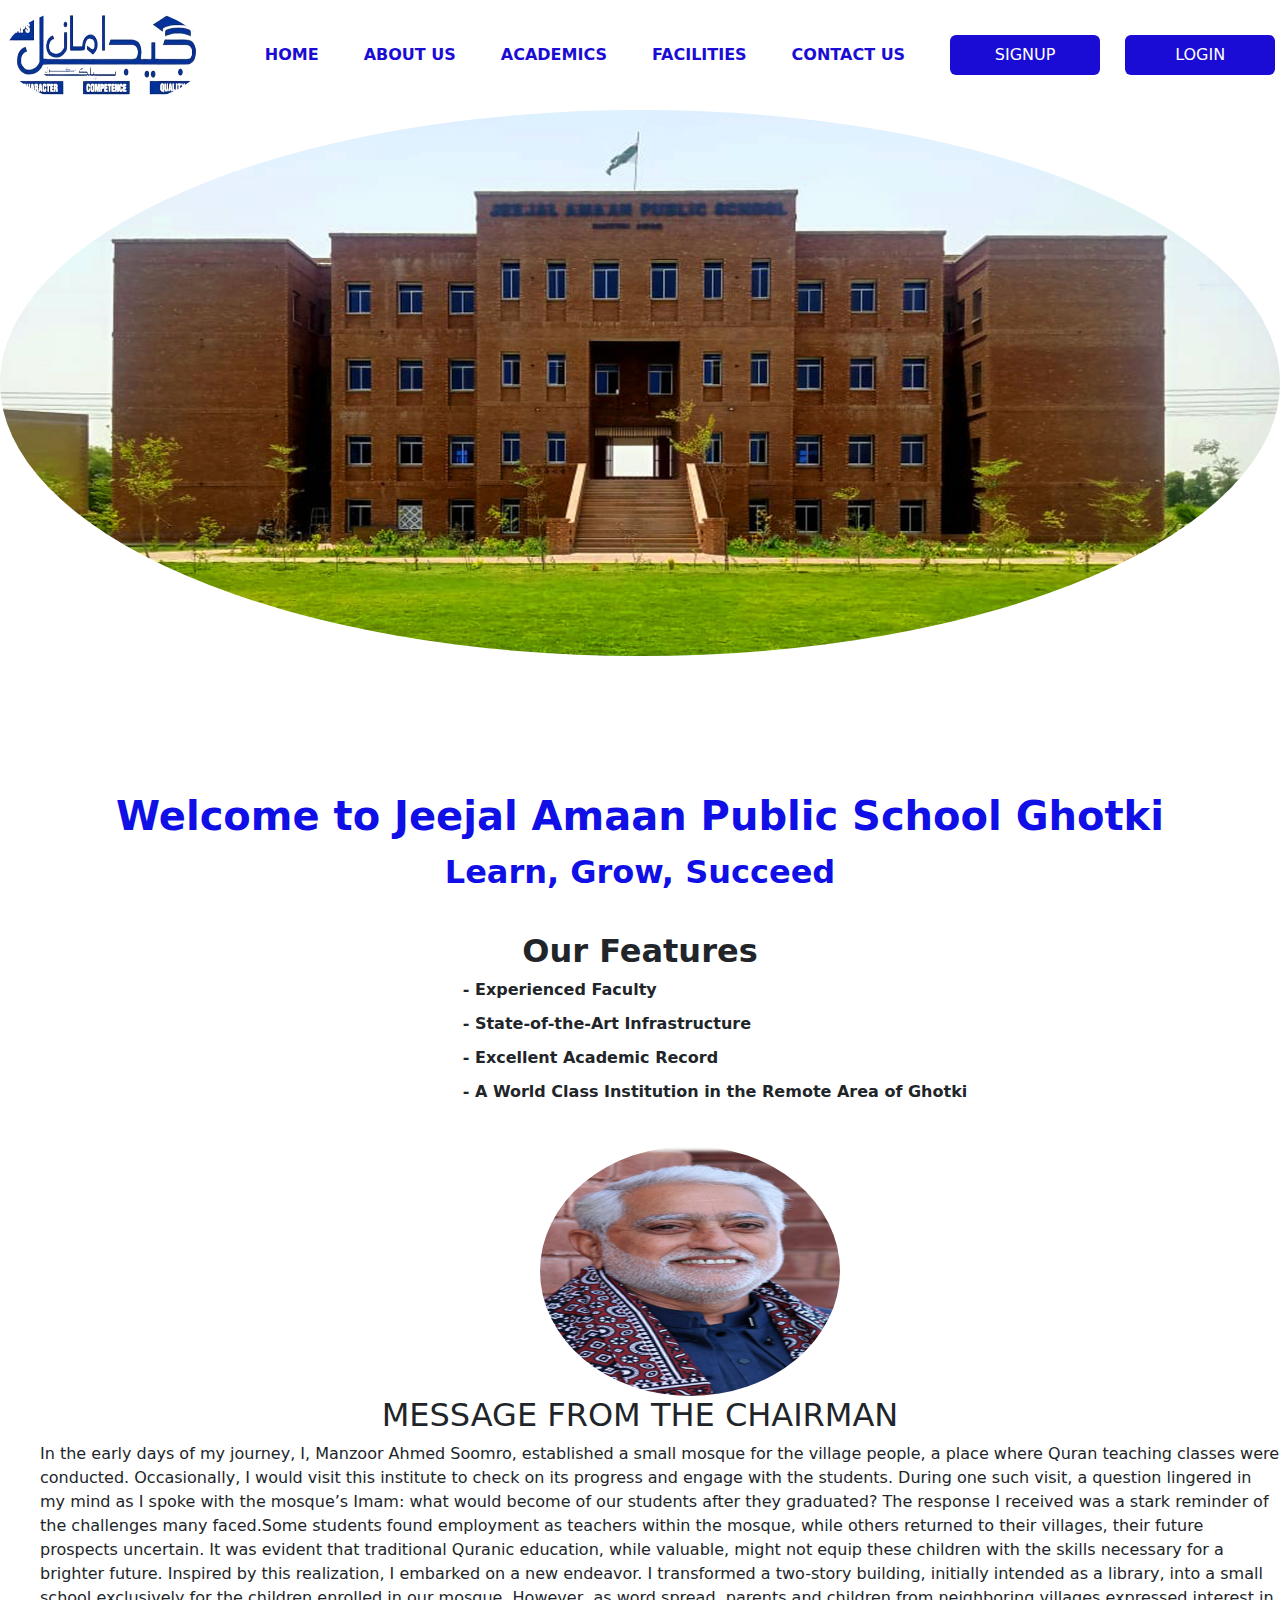
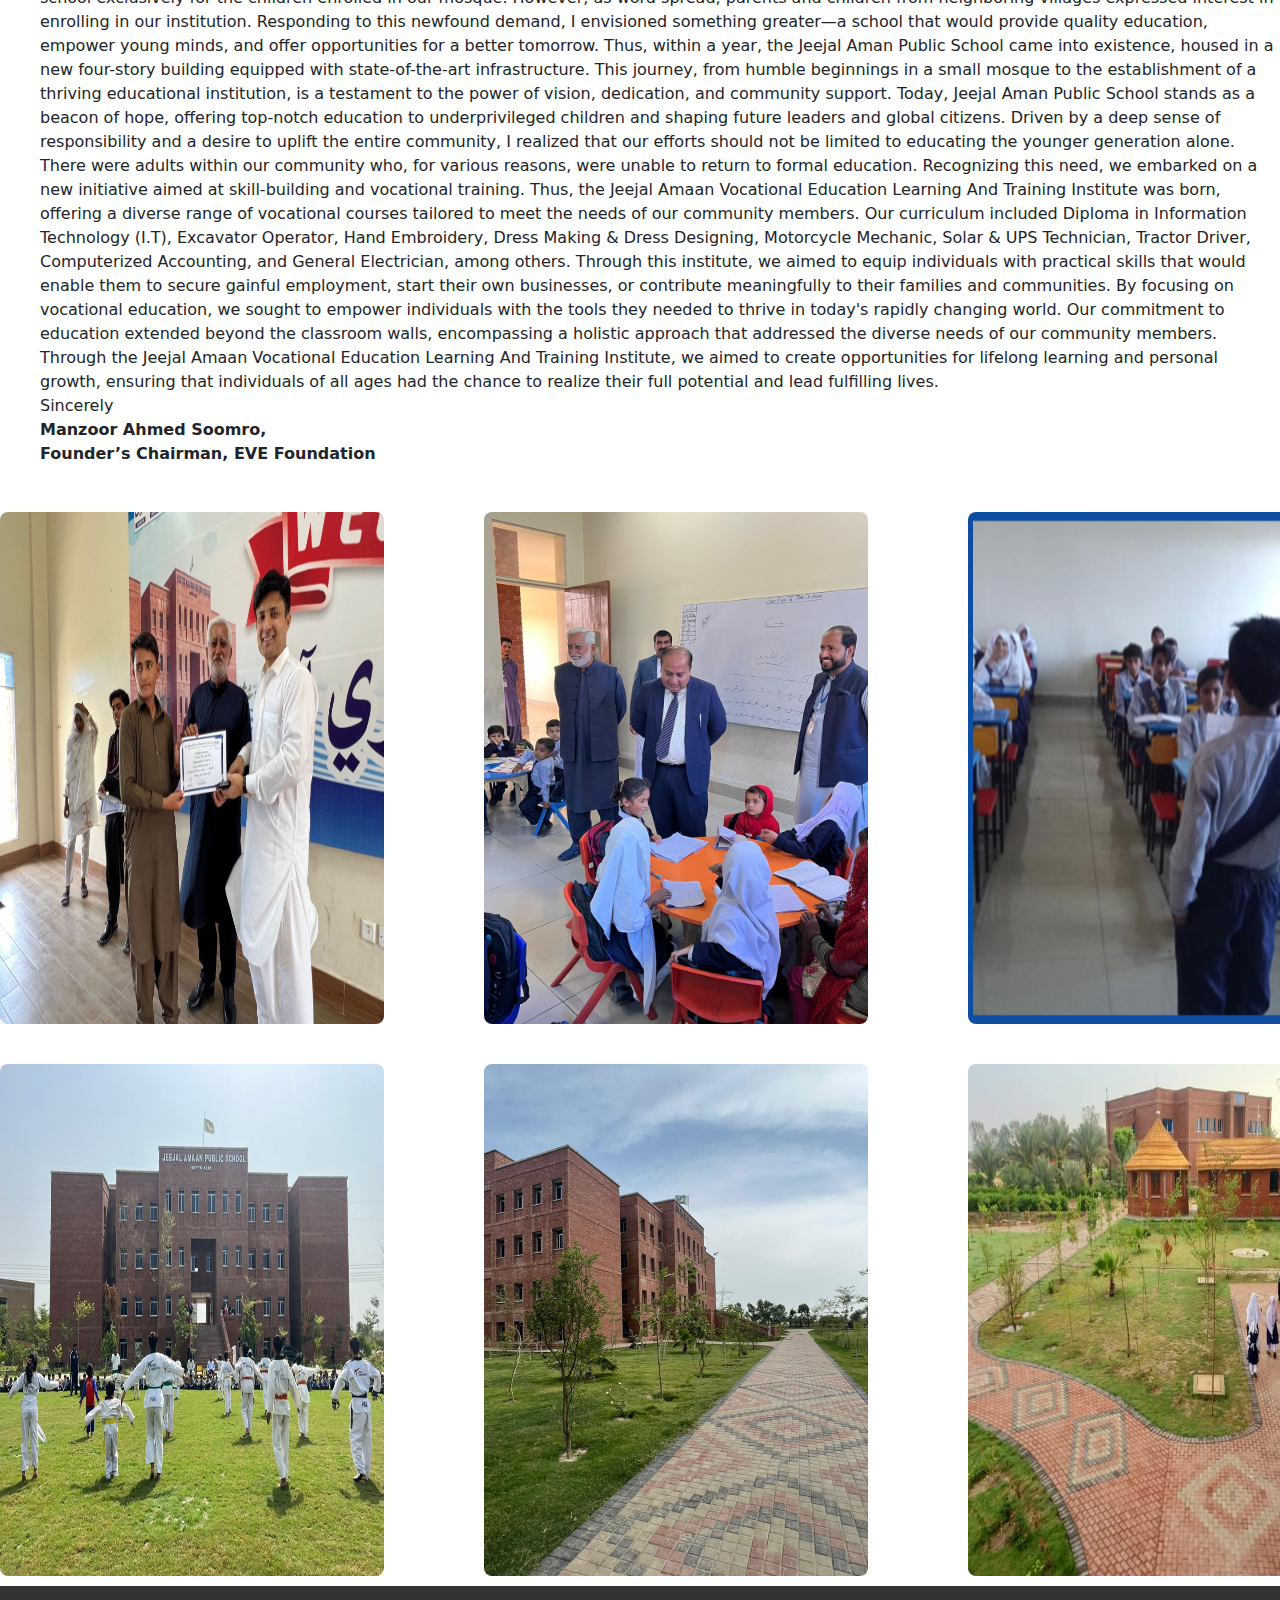
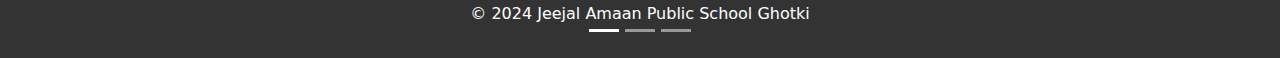
<file: index.html>
<!DOCTYPE html>
<html>
<head>
	<title>Jeejal Amaan Public School Ghotki</title>
	<link rel="stylesheet" href="style.css">
    <link href="https://cdn.jsdelivr.net/npm/bootstrap@5.3.3/dist/css/bootstrap.min.css" rel="stylesheet" integrity="sha384-QWTKZyjpPEjISv5WaRU9OFeRpok6YctnYmDr5pNlyT2bRjXh0JMhjY6hW+ALEwIH" crossorigin="anonymous">
</head>
<body>
	<header>
		<nav>
			<ul>
				<li><a href="#"><img src="./japslogo.webp" alt="School Logo" class="logo"></a></li>
				<li><a href="./index.html"><b>HOME</b></a></li>
				<li><a href="./about.html"><b>ABOUT US</b></a></li>
				<li><a href="./Academics.html"><b>ACADEMICS</b></a></li>
				<li><a href="./facilities.html"><b>FACILITIES</b></a></li>
				<li><a href="./contact.html"><b>CONTACT US</b></a></li>
        <button  class="btn" ><a href="./sigup.html" style="text-decoration: none ;color:#fff;">SIGNUP</a></button>
      <button class="btn" > <a href="./login.html" style="text-decoration: none ;color:#fff;">LOGIN</a></button>
			</ul>
      
		</nav>
	</header>
    <div id="carouselExampleIndicators" class="carousel slide">
        <div class="carousel-indicators">
          <button type="button" data-bs-target="#carouselExampleIndicators" data-bs-slide-to="0" class="active" aria-current="true" aria-label="Slide 1"></button>
          <button type="button" data-bs-target="#carouselExampleIndicators" data-bs-slide-to="1" aria-label="Slide 2"></button>
          <button type="button" data-bs-target="#carouselExampleIndicators" data-bs-slide-to="2" aria-label="Slide 3"></button>
        </div>
        <div class="carousel-inner">
          <div class="carousel-item active">
            <img src="./japs-1.jpg" class="d-block w-100" alt="...">
          </div>
      </div>
	<main>
		<section class="hero">
			<h1><b>Welcome to Jeejal Amaan Public School Ghotki</b></h1>
			<p><b>Learn, Grow, Succeed</b></p>
		</section>
		<section class="features">
			<h2><b>Our Features</b></h2>
			<ul>
				<li><b>- Experienced Faculty</b></li>
				<li><b>- State-of-the-Art Infrastructure</b></li>
				<li><b>- Excellent Academic Record</b></li>
        <li><b>- A World Class Institution in the Remote Area of Ghotki</b> </li>

			</ul>
		</section>
	</main>
    <div class="div">

    </div>
    <div style="display: flex; justify-content: space-around; align-items: center;">
        <span>
          <img src="./Manzoor sb.png" style="margin-left: 540px; height: 250px; width: 300px;" alt="Image">
           
        <h2 style="text-align: center;">MESSAGE FROM THE CHAIRMAN</h2>
        <div>
          
        </div>
        <p style="margin-left: 40px;">In the early days of my journey, I, Manzoor Ahmed Soomro, established a small mosque for the village people, a place where  Quran teaching classes were conducted. Occasionally, I would visit this institute to check on its progress and engage  with the students. During one such visit, a question lingered in my mind as I spoke  with the mosque’s Imam: what would become of our students after they graduated?

            The response I received was a stark reminder of the challenges many faced.Some students found employment as teachers within the mosque, while others returned to their villages, their future prospects uncertain. It was evident that traditional Quranic education,  while valuable, might not equip these children with the skills necessary for a brighter future. 
            
            Inspired by this realization, I embarked on a new endeavor. I transformed a two-story building, initially intended as a library, into a small school exclusively for the children enrolled in our mosque. However, as word spread, parents and children from neighboring villages expressed interest in enrolling in our institution.
            
            Responding to this newfound demand, I envisioned something greater—a school that would provide quality education, empower young minds, and offer opportunities for a better tomorrow. Thus, within a year, the Jeejal Aman Public School came into existence, housed in a new four-story building equipped with state-of-the-art infrastructure.
            
            This journey, from humble beginnings in a small mosque to the establishment of a thriving educational institution, is a testament to the power of vision, dedication, and community support. Today, Jeejal Aman Public School stands as a beacon of hope, offering top-notch education to underprivileged children and shaping future leaders and global citizens.
            
            Driven by a deep sense of responsibility and a desire to uplift the entire community, I realized that our efforts should not be limited to educating the younger generation alone. There were adults within our community who, for various reasons, were unable to return to formal education. Recognizing this need, we embarked on a new initiative aimed at skill-building and vocational training.
            
            Thus, the Jeejal Amaan Vocational Education Learning And Training Institute was born, offering a diverse range of vocational courses tailored to meet the needs of our community members. Our curriculum included Diploma in Information Technology (I.T), Excavator Operator, Hand Embroidery, Dress Making & Dress Designing, Motorcycle Mechanic, Solar & UPS Technician, Tractor Driver, Computerized Accounting, and General Electrician, among others.
            
            Through this institute, we aimed to equip individuals with practical skills that would enable them to secure gainful employment, start their own businesses, or contribute meaningfully to their families and communities. By focusing on vocational education, we sought to empower individuals with the tools they needed to thrive in today's rapidly changing world.
            
            Our commitment to education extended beyond the classroom walls, encompassing a holistic approach that addressed the diverse needs of our community members. Through the Jeejal Amaan Vocational Education Learning And Training Institute, we aimed to create opportunities for lifelong learning and personal growth, ensuring that individuals of all ages had the chance to realize their full potential and lead fulfilling lives.
         
            
            <br>
            Sincerely
            <br>
           <b>Manzoor Ahmed Soomro,</b>
           <br>
            <b>Founder’s Chairman, EVE Foundation</b>
           
        </span>
    </div>
    <div class="eca">
      <img src="./Pic7.jpg" alt="">
      <img src="./img5.jpeg" alt="">
      <img src="./Picture6.png" alt="">
    </div>
    <div class="eca">
      <img src="./k kid.jpg" alt="">
      <img src="./bldg.jpeg" alt="">
      <img src="./bldg2.jpeg" alt="">
      
    </div>
	<footer>
		<p>&copy; 2024 Jeejal Amaan Public School Ghotki</p>
	</footer>
    <script src="https://cdn.jsdelivr.net/npm/bootstrap@5.3.3/dist/js/bootstrap.bundle.min.js" integrity="sha384-YvpcrYf0tY3lHB60NNkmXc5s9fDVZLESaAA55NDzOxhy9GkcIdslK1eN7N6jIeHz" crossorigin="anonymous"></script>

</body>
</html>
</file>
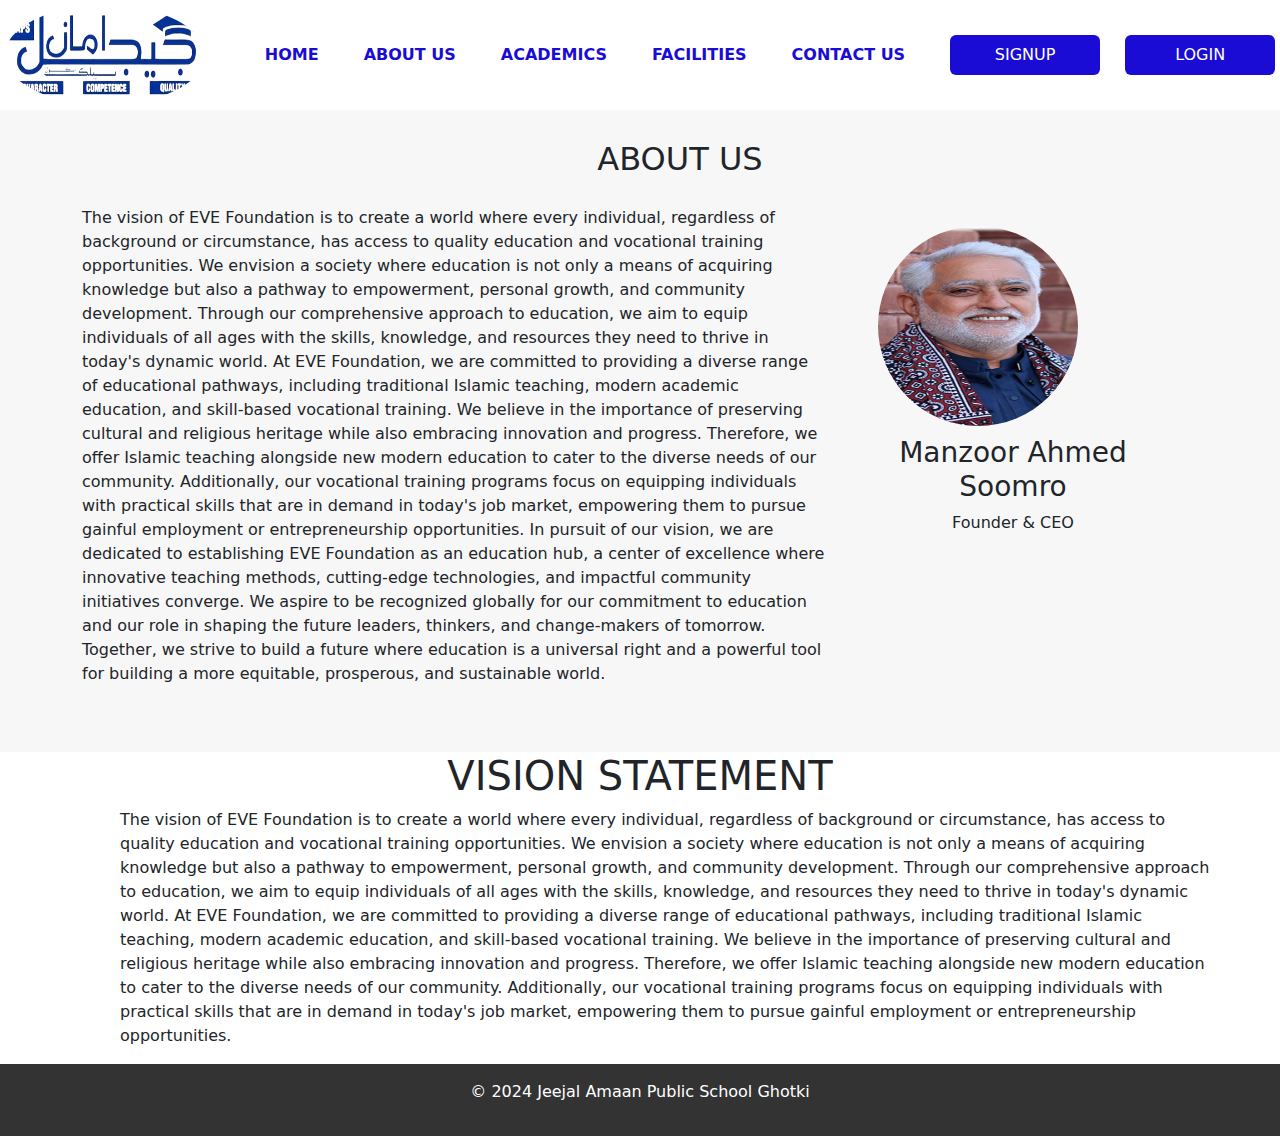
<file: about.html>
<!DOCTYPE html>
<html>
<head>
	<title>Jeejal Amaan Public School Ghotki</title>
	<link rel="stylesheet" href="style.css">
    <link href="https://cdn.jsdelivr.net/npm/bootstrap@5.3.3/dist/css/bootstrap.min.css" rel="stylesheet" integrity="sha384-QWTKZyjpPEjISv5WaRU9OFeRpok6YctnYmDr5pNlyT2bRjXh0JMhjY6hW+ALEwIH" crossorigin="anonymous">
</head>
<body>
	<header>
		<nav>
			<ul>
				<li><a href="#"><img src="./japslogo.webp" alt="School Logo" class="logo"></a></li>
				<li><a href="./index.html"><b>HOME</b></a></li>
				<li><a href="./about.html"><b>ABOUT US</b></a></li>
				<li><a href="./Academics.html"><b>ACADEMICS</b></a></li>
				<li><a href="./facilities.html"><b>FACILITIES</b></a></li>
				<li><a href="./contact.html"><b>CONTACT US</b></a></li>
        <button  class="btn" ><a href="./sigup.html" style="text-decoration: none ;color:#fff;">SIGNUP</a></button>
      <button class="btn" > <a href="./login.html" style="text-decoration: none ;color:#fff;">LOGIN</a></button>
			</ul>
      
		</nav>
	</header>


    <section class="about-us">
        <h2 style=" margin-left: 80px;">ABOUT US </h2>
        <div class="container">
            
            <p>The vision of EVE Foundation is to create a world where every individual, regardless of background or circumstance, has access to quality education and vocational training opportunities. We envision a society where education is not only a means of acquiring knowledge but also a pathway to empowerment, personal growth, and community development.

                Through our comprehensive approach to education, we aim to equip individuals of all ages with the skills, knowledge, and resources they need to thrive in today's dynamic world. At EVE Foundation, we are committed to providing a diverse range of educational pathways, including traditional Islamic teaching, modern academic education, and skill-based vocational training.
                
                We believe in the importance of preserving cultural and religious heritage while also embracing innovation and progress. Therefore, we offer Islamic teaching alongside new modern education to cater to the diverse needs of our community. Additionally, our vocational training programs focus on equipping individuals with practical skills that are in demand in today's job market, empowering them to pursue gainful employment or entrepreneurship opportunities.
                
                In pursuit of our vision, we are dedicated to establishing EVE Foundation as an education hub, a center of excellence where innovative teaching methods, cutting-edge technologies, and impactful community initiatives converge. We aspire to be recognized globally for our commitment to education and our role in shaping the future leaders, thinkers, and change-makers of tomorrow.
                
                Together, we strive to build a future where education is a universal right and a powerful tool for building a more equitable, prosperous, and sustainable world.</p>
            <div class="team-members">
                <div class="team-member">
                    <img src="./Manzoor sb.png" style=" margin-left: 30px;" alt="Founder">
                    <h3>Manzoor Ahmed Soomro</h3>
                    <p>Founder & CEO</p>
                </div>
            </div>
        </div>
    </section>


<div>
    <div>
        <h1 style="text-align: center; ">
            VISION STATEMENT
        </h1>
        <p style="margin-left: 120px; margin-right:70px ;">The vision of EVE Foundation is to create a world where every individual, regardless of background or circumstance, has access to quality education and vocational training opportunities. We envision a society where education is not only a means of acquiring knowledge but also a pathway to empowerment, personal growth, and community development.

            Through our comprehensive approach to education, we aim to equip individuals of all ages with the skills, knowledge, and resources they need to thrive in today's dynamic world. At EVE Foundation, we are committed to providing a diverse range of educational pathways, including traditional Islamic teaching, modern academic education, and skill-based vocational training.
            
            We believe in the importance of preserving cultural and religious heritage while also embracing innovation and progress. Therefore, we offer Islamic teaching alongside new modern education to cater to the diverse needs of our community. Additionally, our vocational training programs focus on equipping individuals with practical skills that are in demand in today's job market, empowering them to pursue gainful employment or entrepreneurship opportunities.
            </p>
    </div>
</div>


	<footer>
		<p>&copy; 2024 Jeejal Amaan Public School Ghotki</p>
	</footer>
    <script src="https://cdn.jsdelivr.net/npm/bootstrap@5.3.3/dist/js/bootstrap.bundle.min.js" integrity="sha384-YvpcrYf0tY3lHB60NNkmXc5s9fDVZLESaAA55NDzOxhy9GkcIdslK1eN7N6jIeHz" crossorigin="anonymous"></script>
</body>
</html>
</file>
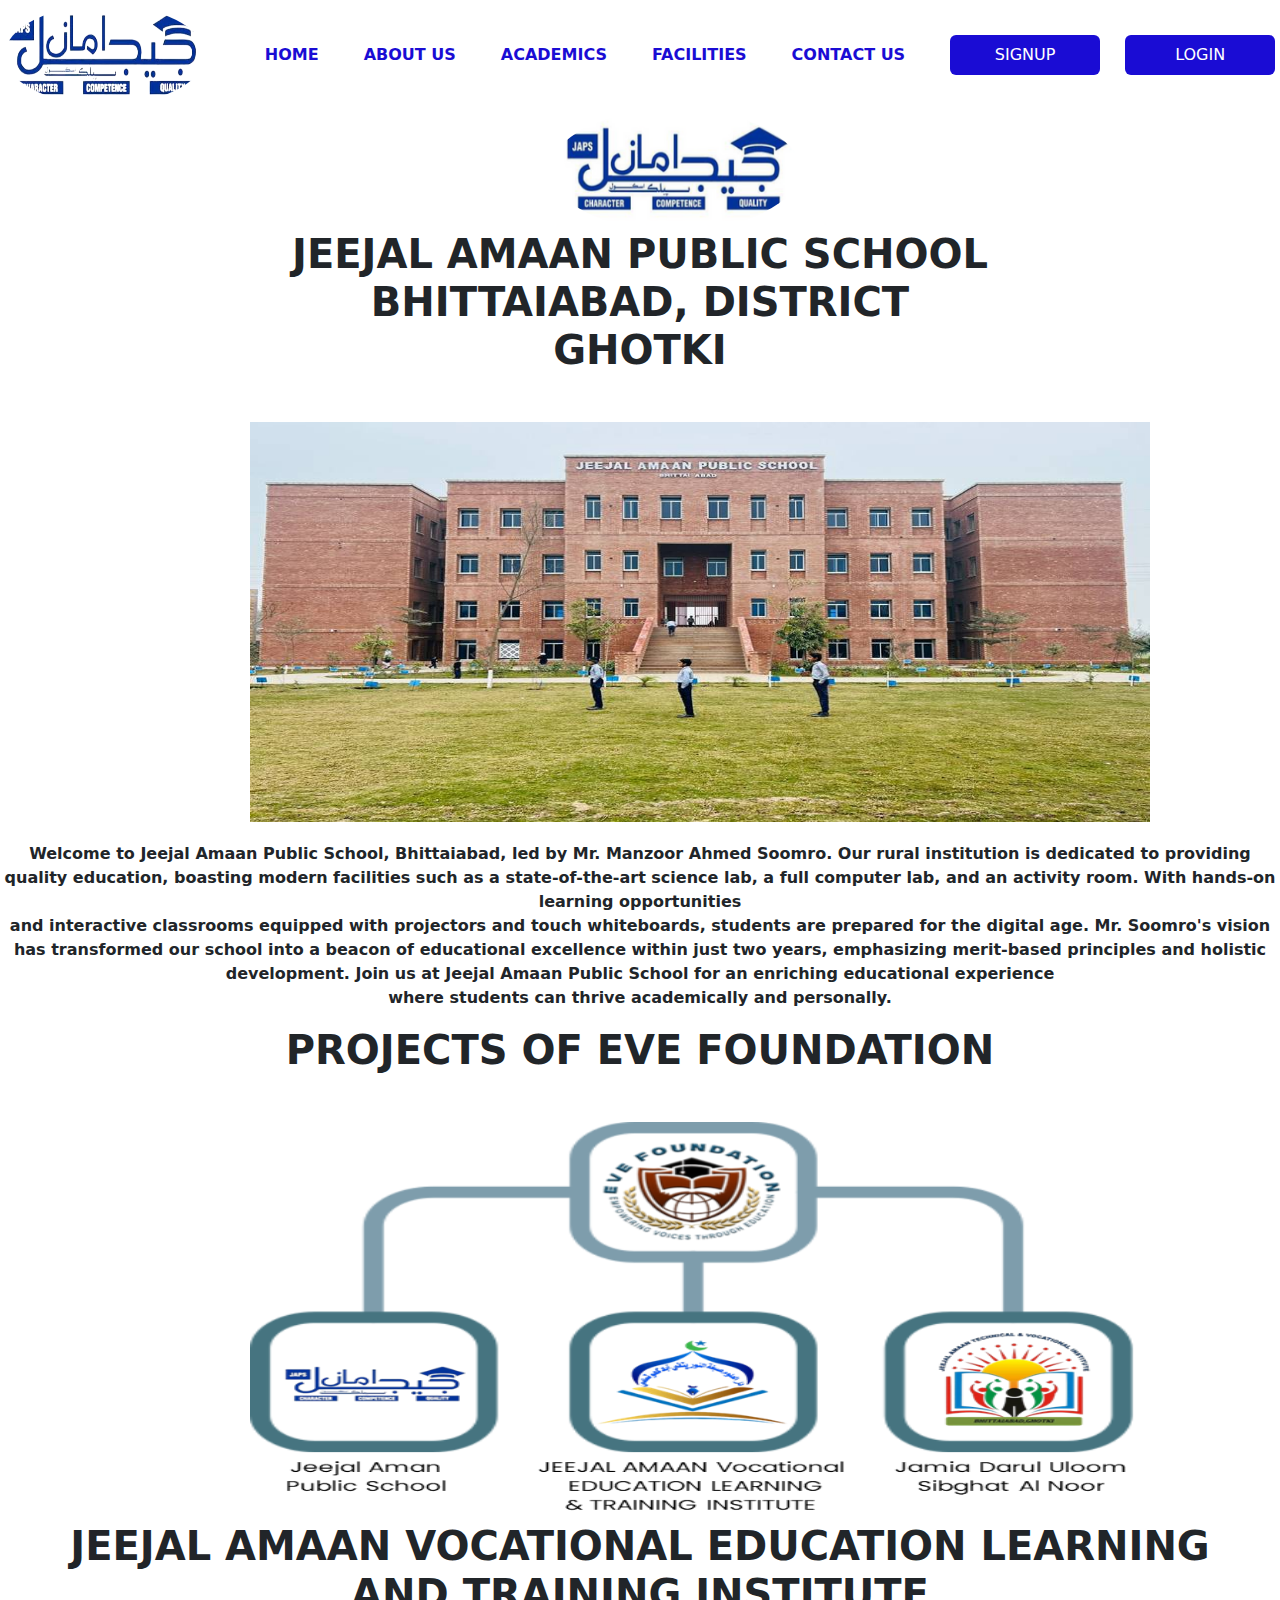
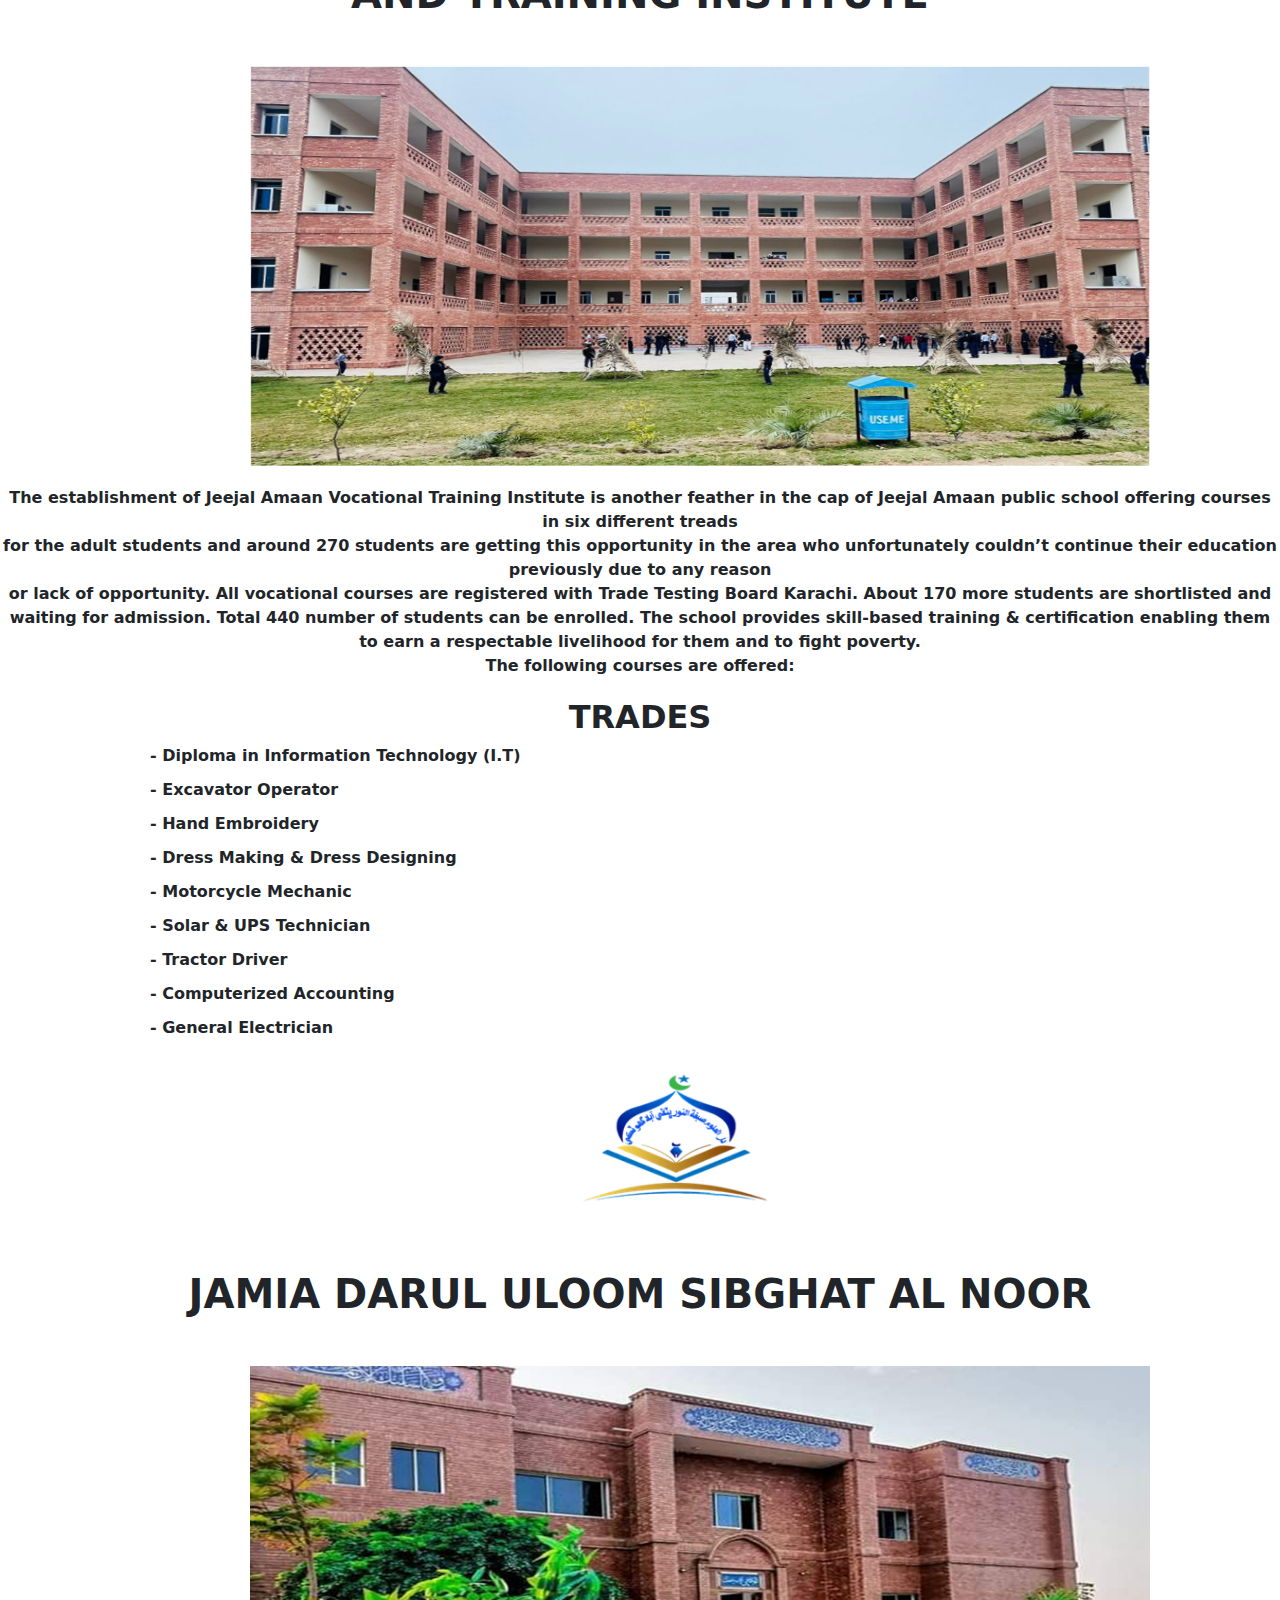
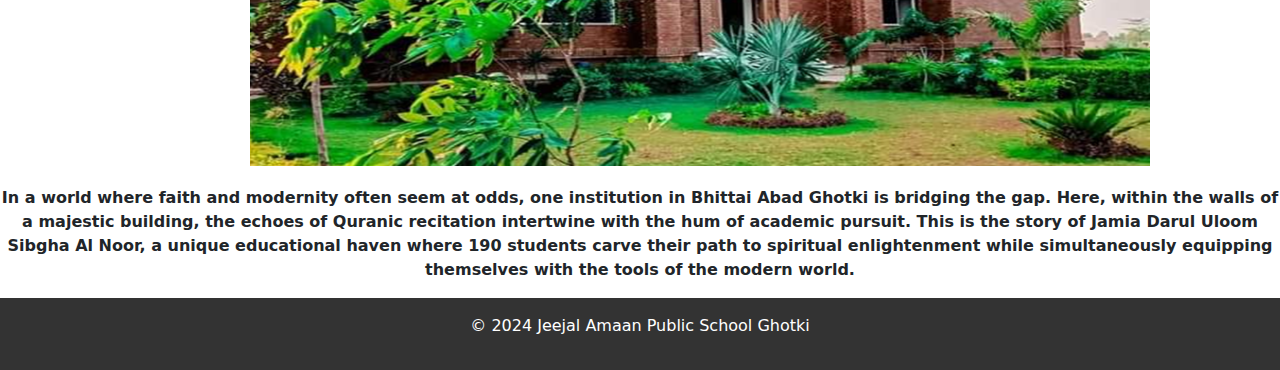
<file: Academics.html>
<!DOCTYPE html>
<html>
<head>
	<title>Jeejal Amaan Public School Ghotki</title>
	<link rel="stylesheet" href="style.css">
    <link href="https://cdn.jsdelivr.net/npm/bootstrap@5.3.3/dist/css/bootstrap.min.css" rel="stylesheet" integrity="sha384-QWTKZyjpPEjISv5WaRU9OFeRpok6YctnYmDr5pNlyT2bRjXh0JMhjY6hW+ALEwIH" crossorigin="anonymous">
</head>
<body>
	<header>
		<nav>
			<ul>
				<li><a href="#"><img src="./japslogo.webp" alt="School Logo" class="logo"></a></li>
				<li><a href="./index.html"><b>HOME</b></a></li>
				<li><a href="./about.html"><b>ABOUT US</b></a></li>
				<li><a href="./Academics.html"><b>ACADEMICS</b></a></li>
				<li><a href="./facilities.html"><b>FACILITIES</b></a></li>
				<li><a href="./contact.html"><b>CONTACT US</b></a></li>
        <button  class="btn" ><a href="./sigup.html" style="text-decoration: none ;color:#fff;">SIGNUP</a></button>
      <button class="btn" > <a href="./login.html" style="text-decoration: none ;color:#fff;">LOGIN</a></button>
			</ul>
      
		</nav>
	</header>

  <div>
    <div>
      <img src="./Picture1.png" height="120px" width="250px" style="margin-left: 550px;" alt="">
    </div>
    <h1 style="font-weight: bolder; text-align: center;">
      JEEJAL AMAAN PUBLIC SCHOOL <br>
BHITTAIABAD, DISTRICT <br> GHOTKI

    </h1>
    <img src="./Picture2.jpg"  height="400px" width="900px" style=" border-radius: 0; margin-left: 250px; margin-top: 40px; margin-right: 40px;" alt="">

    <p style="text-align: center ; font-weight: bolder; margin-top: 20px;">
      Welcome to Jeejal Amaan Public School, Bhittaiabad, led by <b> Mr. Manzoor Ahmed Soomro</b>. Our rural institution is dedicated to providing <br> quality education, boasting modern facilities such as a state-of-the-art science lab, a full computer lab, and an activity room. With hands-on learning opportunities 
	  <br> and interactive classrooms equipped with projectors and touch whiteboards, students are prepared for the digital age. Mr. Soomro's vision has transformed our school into a beacon of educational excellence within just two years, emphasizing merit-based principles and holistic  <br>development. Join us at Jeejal Amaan Public School for an enriching educational experience <br> where students can thrive academically and personally.

    </p>
  </div>

  <h1 style="font-weight: bolder; text-align: center;">
	PROJECTS OF EVE FOUNDATION

  </h1>
  <img src="./projects of eve foundation.png"  height="400px" width="900px" style=" border-radius: 0; margin-left: 250px; margin-top: 40px; margin-right: 40px;" alt="">

</div>
<h1 style="font-weight: bolder; text-align: center;">
	JEEJAL AMAAN VOCATIONAL EDUCATION LEARNING <br>AND TRAINING INSTITUTE


  </h1>
  <img src="./vocational.png"  height="400px" width="900px" style=" border-radius: 0; margin-left: 250px; margin-top: 40px; margin-right: 40px;" alt="">

  <p style="text-align: center ; font-weight: bolder; margin-top: 20px;">
	The establishment of Jeejal Amaan Vocational Training Institute is another feather in the cap of Jeejal Amaan public school offering courses in six different treads <br>for the adult students and around 270 students are getting this opportunity in the area who unfortunately couldn’t continue their education previously due to any reason <br> or lack of opportunity. All vocational courses are registered with Trade Testing Board Karachi. About 170 more students are shortlisted and waiting for admission. Total 440 number of students can be enrolled. The school provides skill-based training & certification enabling them to earn a respectable livelihood for them and to fight poverty. <br>The following courses are offered:
  </p>

<section class="features">
	<h2><b>TRADES</b></h2>
	<ul>
		<li><b>-    Diploma in Information Technology (I.T)  </b></li>
		<li><b>-    Excavator Operator</b></li>
		<li><b>-    Hand Embroidery</b></li>
		<li><b>-    Dress Making & Dress Designing</b></li>
		<li><b>-    Motorcycle Mechanic</b></li>
		<li><b>-    Solar & UPS Technician</b></li>
		<li><b>-    Tractor Driver </b></li>
		<li><b>-    Computerized Accounting  </b></li>
		<li><b>-    General Electrician </b></li>
	</ul>
</section>

</div>
<div>
	<img src="./madarsa logo.png" height="220px" width="250px" style="margin-left: 550px;" alt="">
  </div>
  <h1 style="font-weight: bolder; text-align: center;">
	JAMIA DARUL ULOOM SIBGHAT AL NOOR
  </h1>
  <img src="./madarsa.png"  height="400px" width="900px" style=" border-radius: 0; margin-left: 250px; margin-top: 40px; margin-right: 35px;" alt="">

  <p style="text-align: center ; font-weight: bolder; margin-top: 20px;">
	In a world where faith and modernity often seem at odds, one institution in Bhittai Abad Ghotki is bridging the gap. Here, within the walls of a majestic building, the echoes of Quranic recitation intertwine with the hum of academic pursuit. This is the story of Jamia Darul Uloom Sibgha Al Noor, a unique educational haven where 190 students carve their path to spiritual enlightenment while simultaneously equipping themselves with the tools of the modern world.

  </p>
</div>

	<footer>
		<p>&copy; 2024 Jeejal Amaan Public School Ghotki</p>
	</footer>
    <script src="https://cdn.jsdelivr.net/npm/bootstrap@5.3.3/dist/js/bootstrap.bundle.min.js" integrity="sha384-YvpcrYf0tY3lHB60NNkmXc5s9fDVZLESaAA55NDzOxhy9GkcIdslK1eN7N6jIeHz" crossorigin="anonymous"></script>
</body>
</html>
</file>
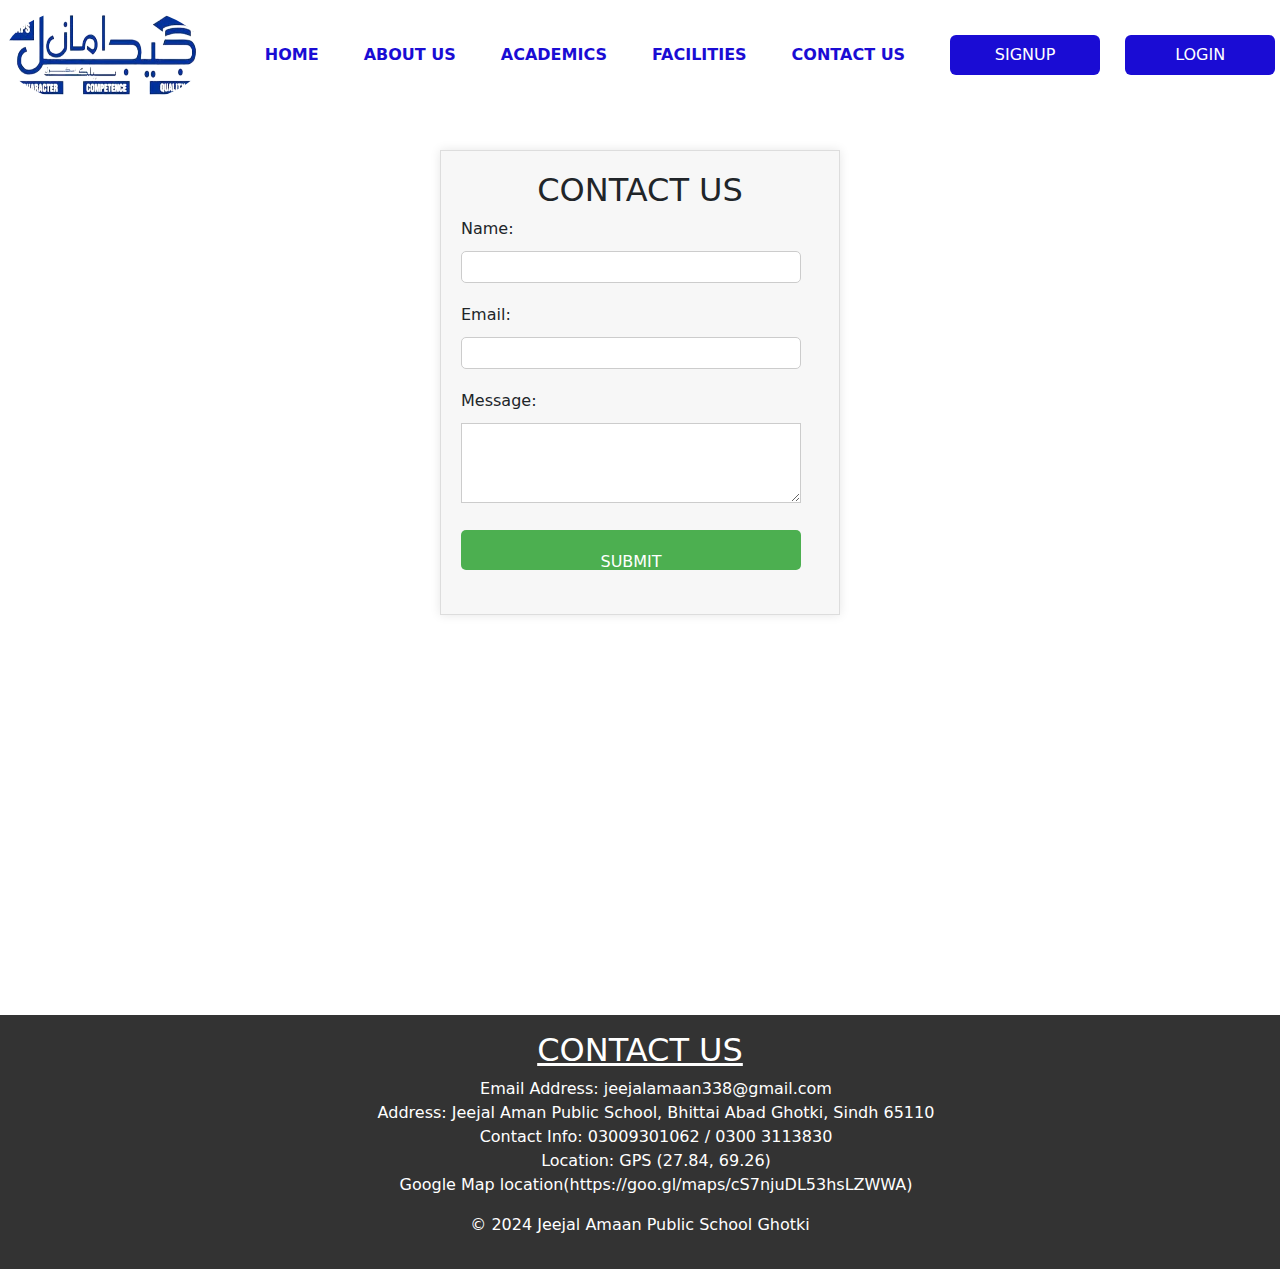
<file: contact.html>
<!DOCTYPE html>
<html>
<head>
	<title>Jeejal Amaan Public School Ghotki</title>
	<link rel="stylesheet" href="style.css">
    <link href="https://cdn.jsdelivr.net/npm/bootstrap@5.3.3/dist/css/bootstrap.min.css" rel="stylesheet" integrity="sha384-QWTKZyjpPEjISv5WaRU9OFeRpok6YctnYmDr5pNlyT2bRjXh0JMhjY6hW+ALEwIH" crossorigin="anonymous">
</head>
<body>
	<header>
		<nav>
			<ul>
				<li><a href="#"><img src="./japslogo.webp" alt="School Logo" class="logo"></a></li>
				<li><a href="./index.html"><b>HOME</b></a></li>
				<li><a href="./about.html"><b>ABOUT US</b></a></li>
				<li><a href="./Academics.html"><b>ACADEMICS</b></a></li>
				<li><a href="./facilities.html"><b>FACILITIES</b></a></li>
				<li><a href="./contact.html"><b>CONTACT US</b></a></li>
        <button  class="btn" ><a href="./sigup.html" style="text-decoration: none ;color:#fff;">SIGNUP</a></button>
      <button class="btn" > <a href="./login.html" style="text-decoration: none ;color:#fff;">LOGIN</a></button>
			</ul>
      
		</nav>
	</header>

	<form class="feedback-form">
		<h2>CONTACT US</h2>
		<div class="form-group">
		  <label for="name">Name:</label>
		  <input type="text" id="name" name="name" required>
		</div>
		<div class="form-group">
		  <label for="email">Email:</label>
		  <input type="email" id="email" name="email" required>
		</div>
		<div class="form-group">
		  <label for="message">Message:</label>
		  <textarea id="message" name="message" required></textarea>
		</div>
		<div class="form-group">
		  <input type="submit" value="SUBMIT">
		</div>
	  </form>
	
	<br><br><br><br><br><br><br><br><br><br><br><br><br><br><br>
	<footer class="contact">
			<h2><u>CONTACT US</u></h2>
			<ul>
				Email Address: jeejalamaan338@gmail.com<br>
				Address: Jeejal Aman Public School, Bhittai Abad Ghotki, Sindh 65110<br>
				Contact Info: 03009301062 / 0300 3113830<br>
				Location: GPS (27.84, 69.26)<br>
				Google Map location(https://goo.gl/maps/cS7njuDL53hsLZWWA)<br>
				
			</ul>
	
		<p>&copy; 2024 Jeejal Amaan Public School Ghotki</p>
	</footer>
    <script src="https://cdn.jsdelivr.net/npm/bootstrap@5.3.3/dist/js/bootstrap.bundle.min.js" integrity="sha384-YvpcrYf0tY3lHB60NNkmXc5s9fDVZLESaAA55NDzOxhy9GkcIdslK1eN7N6jIeHz" crossorigin="anonymous"></script>
</body>
</html>
</file>
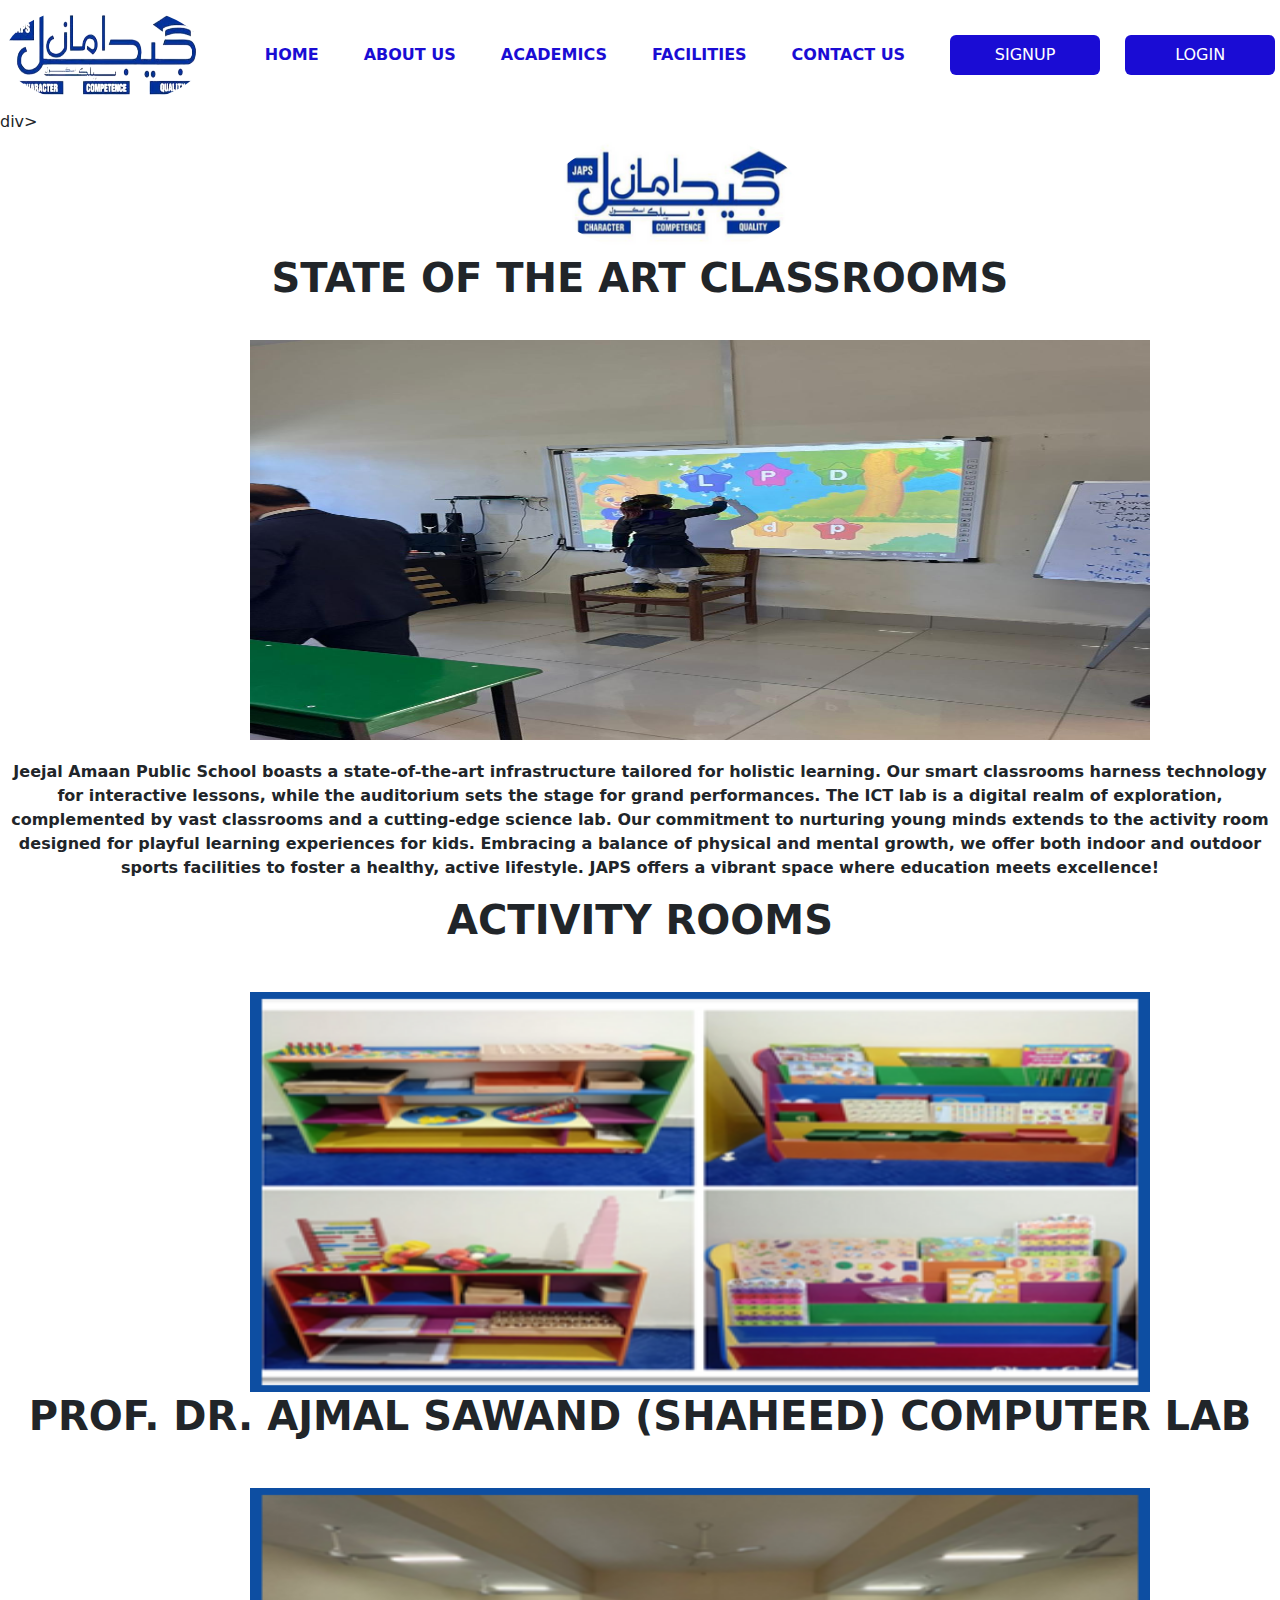
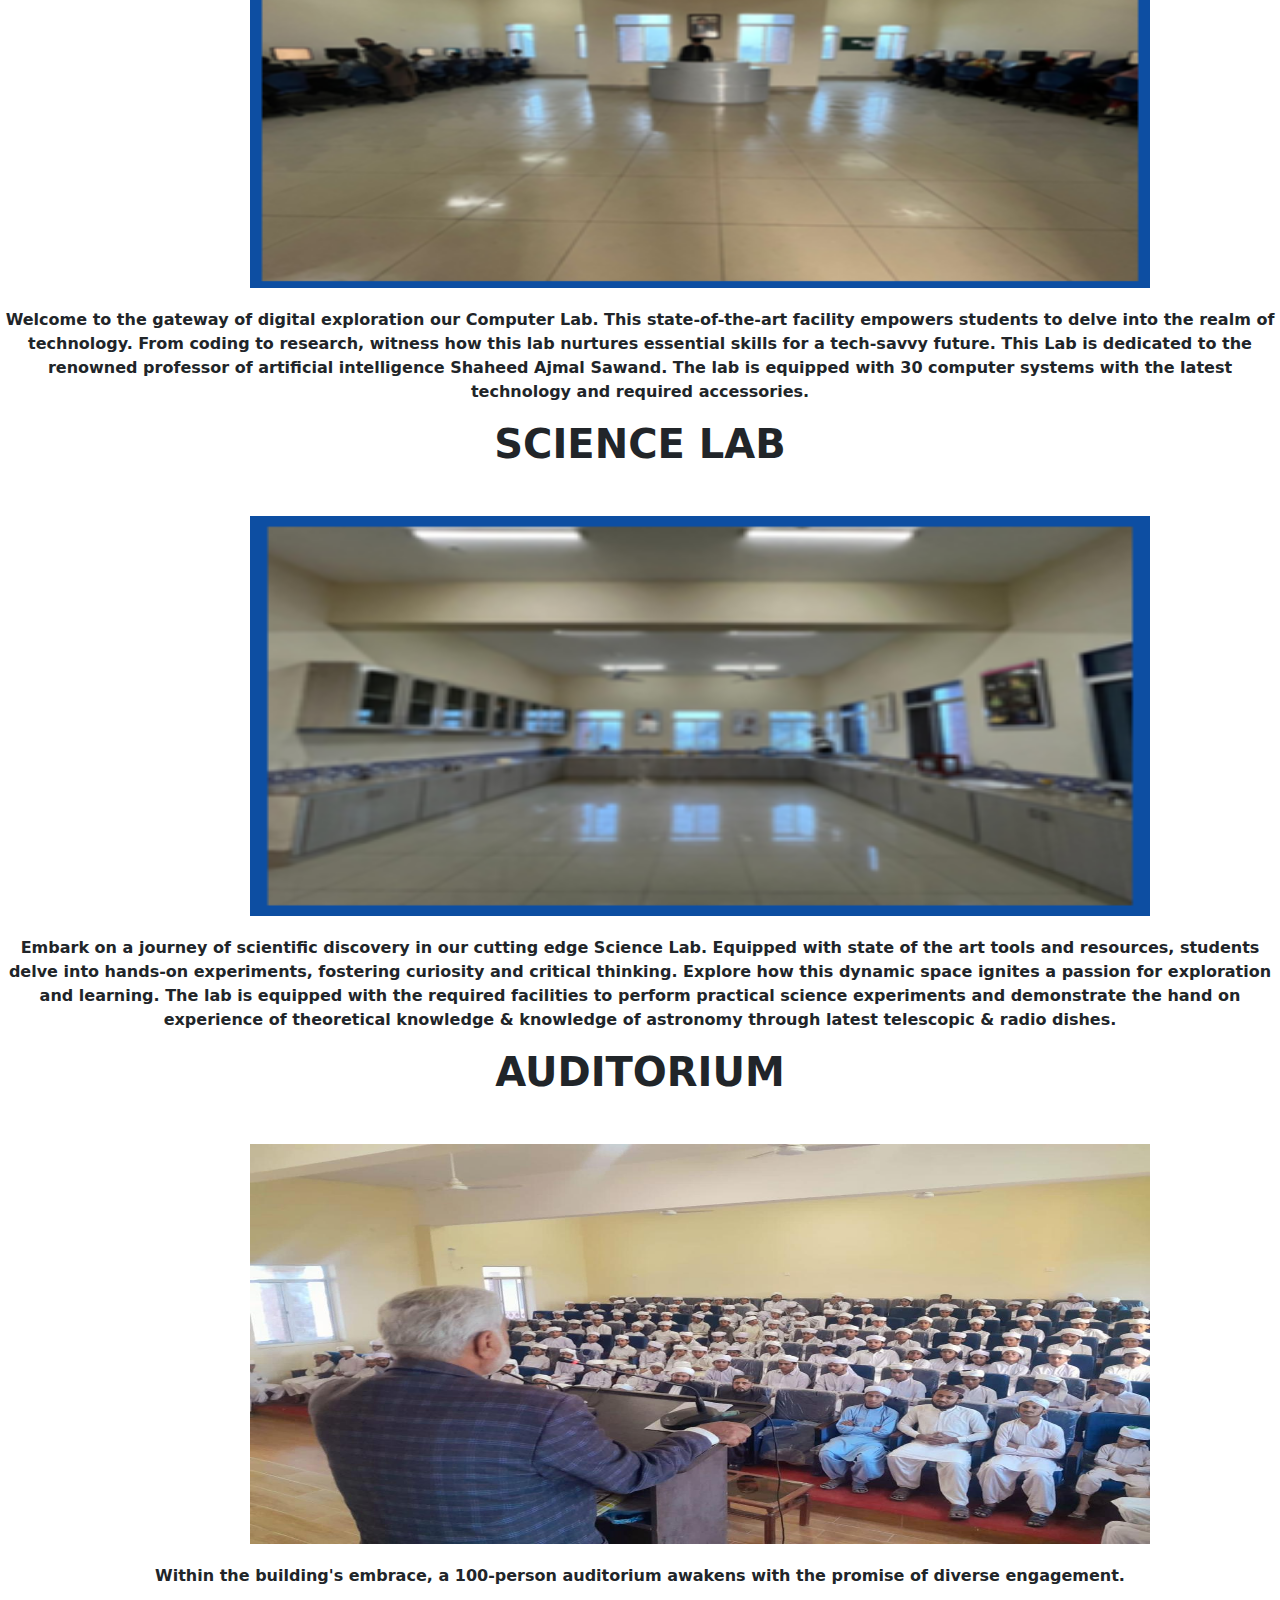
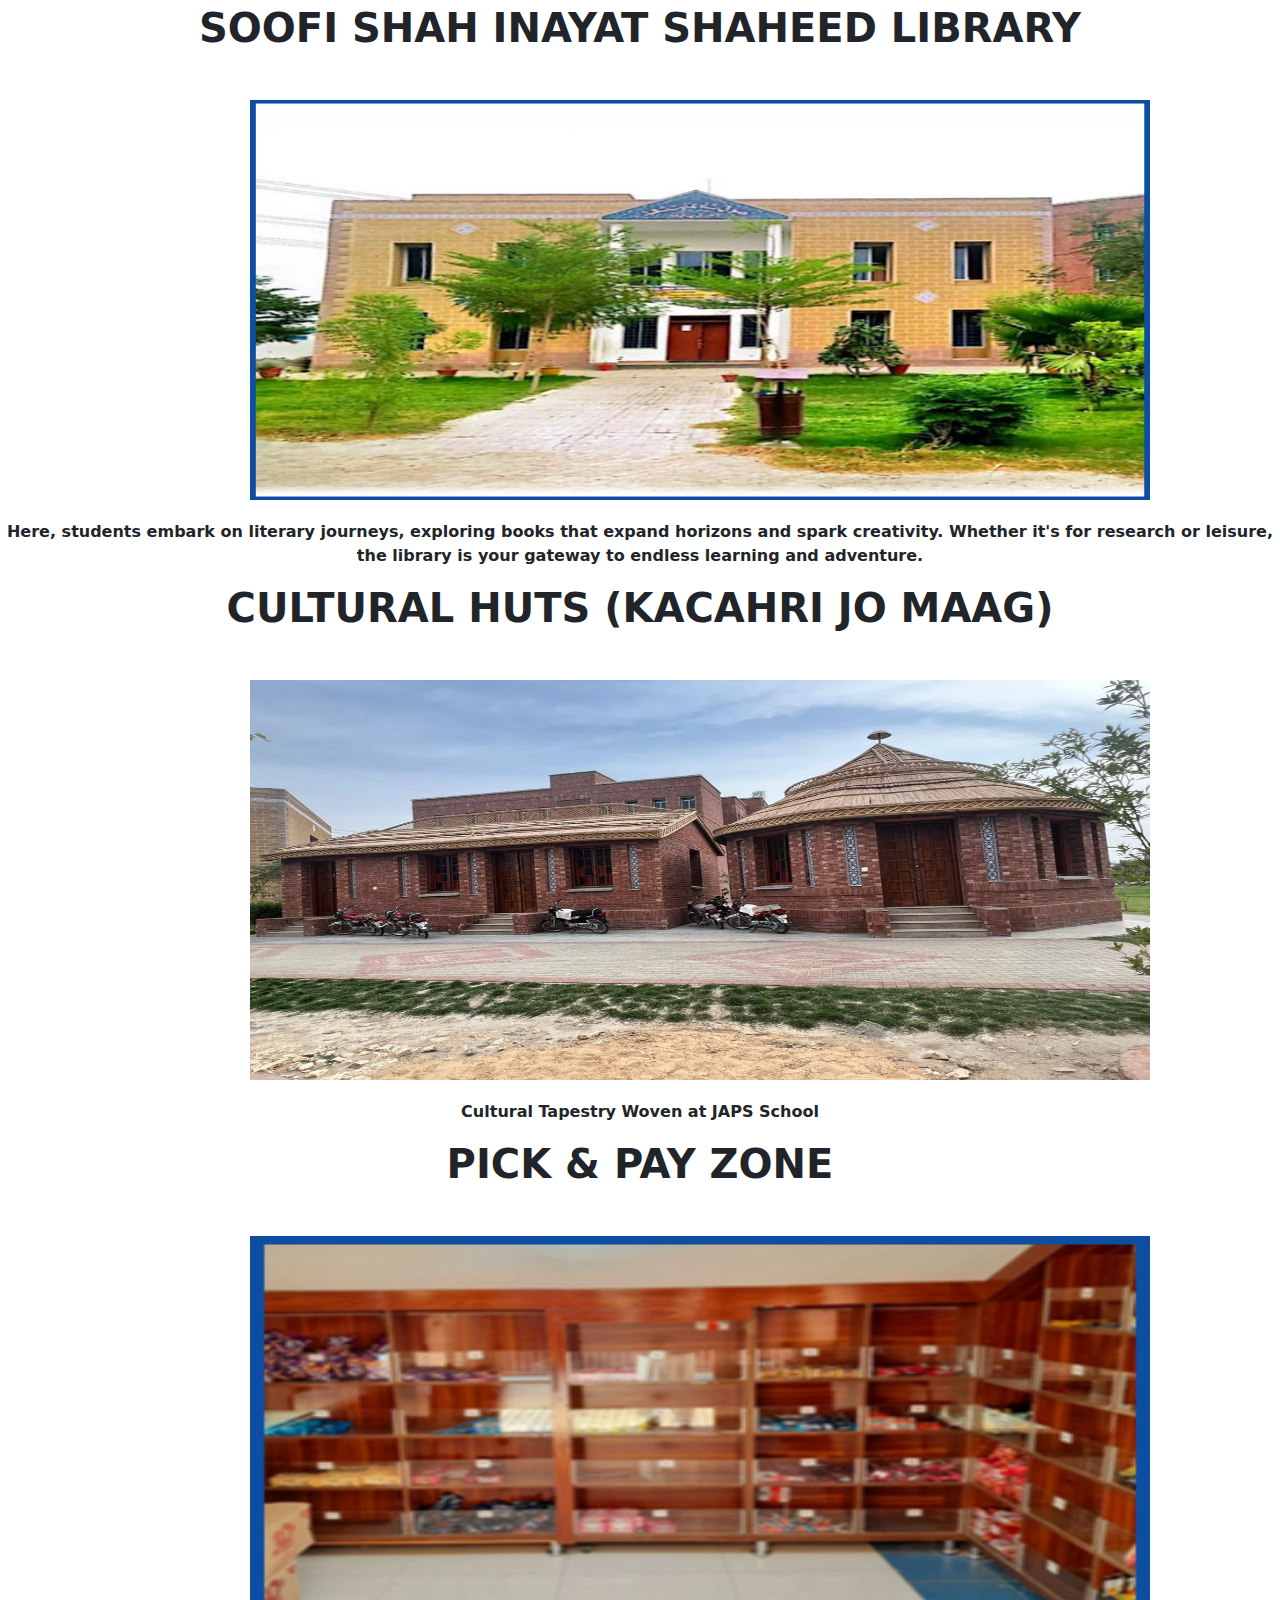
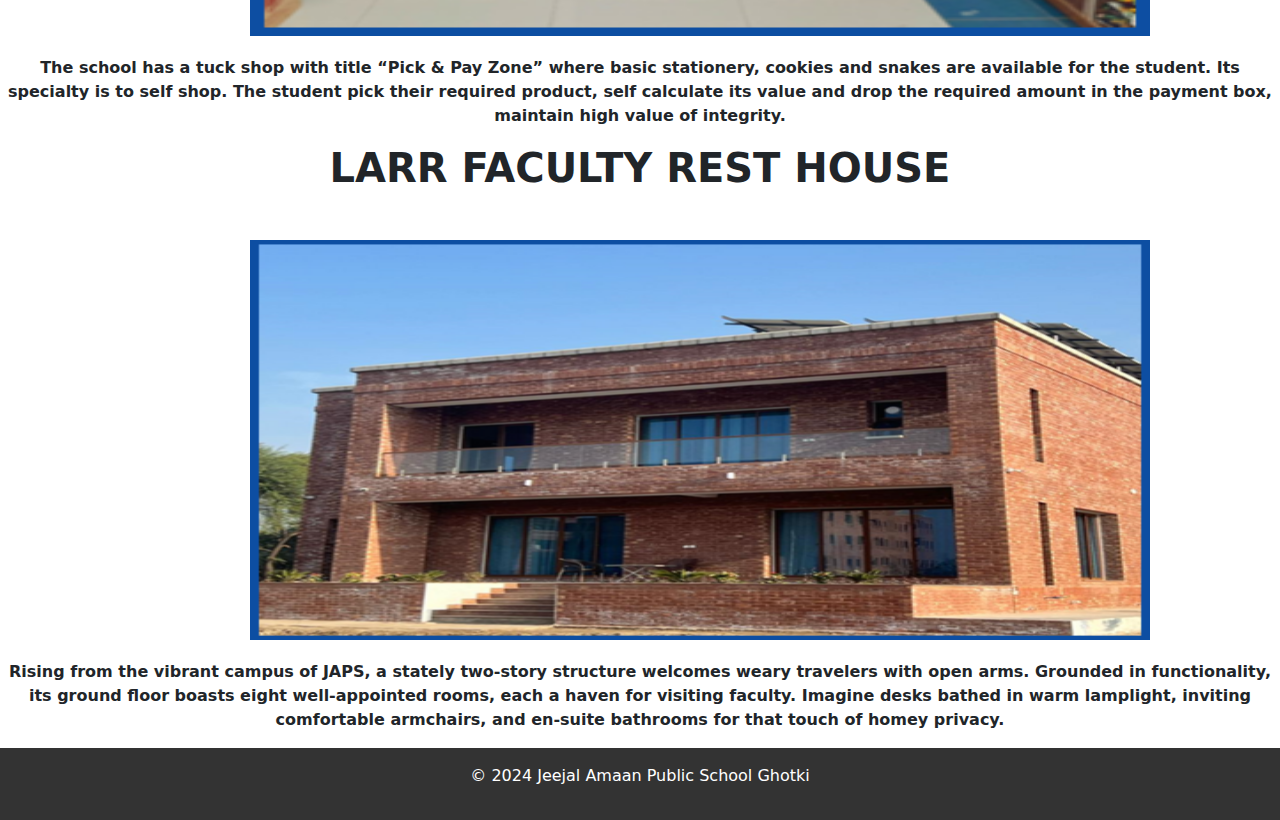
<file: facilities.html>
<!DOCTYPE html>
<html>
<head>
	<title>Jeejal Amaan Public School Ghotki</title>
	<link rel="stylesheet" href="style.css">
    <link href="https://cdn.jsdelivr.net/npm/bootstrap@5.3.3/dist/css/bootstrap.min.css" rel="stylesheet" integrity="sha384-QWTKZyjpPEjISv5WaRU9OFeRpok6YctnYmDr5pNlyT2bRjXh0JMhjY6hW+ALEwIH" crossorigin="anonymous">
</head>
<body>
	<header>
		<nav>
			<ul>
				<li><a href="#"><img src="./japslogo.webp" alt="School Logo" class="logo"></a></li>
				<li><a href="./index.html"><b>HOME</b></a></li>
				<li><a href="./about.html"><b>ABOUT US</b></a></li>
				<li><a href="./Academics.html"><b>ACADEMICS</b></a></li>
				<li><a href="./facilities.html"><b>FACILITIES</b></a></li>
				<li><a href="./contact.html"><b>CONTACT US</b></a></li>
        <button  class="btn" ><a href="./sigup.html" style="text-decoration: none ;color:#fff;">SIGNUP</a></button>
      <button class="btn" > <a href="./login.html" style="text-decoration: none ;color:#fff;">LOGIN</a></button>
			</ul>
      
		</nav>
	</header>
    div>
    <div>
      <img src="./Picture1.png" height="120px" width="250px" style="margin-left: 550px;" alt="">
    </div>
    <h1 style="font-weight: bolder; text-align: center;">
        STATE OF THE ART CLASSROOMS
    </h1>
    <img src="./state of the art.jpeg"  height="400px" width="900px" style=" border-radius: 0; margin-left: 250px; margin-top: 30px; margin-right: 40px;" alt="">

    <p style="text-align: center ; font-weight: bolder; margin-top: 20px;">
        Jeejal Amaan Public School boasts a state-of-the-art infrastructure tailored for holistic learning. Our smart classrooms harness technology for interactive lessons, while the auditorium sets the stage for grand performances. The ICT lab is a digital realm of exploration, complemented by vast classrooms and a cutting-edge science lab. Our commitment to nurturing young minds extends to the activity room designed for playful learning experiences for kids. Embracing a balance of physical and mental growth, we offer both indoor and outdoor sports facilities to foster a healthy, active lifestyle. JAPS offers a vibrant space where education meets excellence!

    </p>
  </div>

  <h1 style="font-weight: bolder; text-align: center;">
	ACTIVITY ROOMS
  </h1>
  <img src="./activity rooms.png"  height="400px" width="900px" style=" border-radius: 0; margin-left: 250px; margin-top: 40px; margin-right: 40px;" alt="">

</div>
<h1 style="font-weight: bolder; text-align: center;">
	PROF. DR. AJMAL SAWAND (SHAHEED) COMPUTER LAB

  </h1>
  <img src="./lab.png"  height="400px" width="900px" style=" border-radius: 0; margin-left: 250px; margin-top: 40px; margin-right: 40px;" alt="">

  <p style="text-align: center ; font-weight: bolder; margin-top: 20px;">
	Welcome to the gateway of digital exploration our Computer Lab. This state-of-the-art facility empowers students to delve into the realm of technology. From coding to research, witness how this lab nurtures essential skills for a tech-savvy future. This Lab is dedicated to the renowned professor of artificial intelligence Shaheed Ajmal Sawand. The lab is equipped with 30 computer systems with the latest technology and required accessories.
  </p>
</div>
  <h1 style="font-weight: bolder; text-align: center;">
	SCIENCE LAB 
  </h1>
  <img src="./science.png"  height="400px" width="900px" style=" border-radius: 0; margin-left: 250px; margin-top: 40px; margin-right: 35px;" alt="">

  <p style="text-align: center ; font-weight: bolder; margin-top: 20px;">
	Embark on a journey of scientific discovery in our cutting edge Science Lab. Equipped with state of the art tools and resources, students delve into hands-on experiments, fostering curiosity and critical thinking. Explore how this dynamic space ignites a passion for exploration and learning. The lab is equipped with the required facilities to perform practical science experiments and demonstrate the hand on experience of theoretical knowledge & knowledge of astronomy through latest telescopic & radio dishes.


  </p>
</div>
<h1 style="font-weight: bolder; text-align: center;">
	AUDITORIUM
  </h1>
  <img src="./Img2.jpeg"  height="400px" width="900px" style=" border-radius: 0; margin-left: 250px; margin-top: 40px; margin-right: 35px;" alt="">

  <p style="text-align: center ; font-weight: bolder; margin-top: 20px;">
	Within the building's embrace, a 100-person auditorium awakens with the promise of diverse engagement. 

  </p>
</div>
<h1 style="font-weight: bolder; text-align: center;">
	SOOFI SHAH INAYAT SHAHEED LIBRARY

  </h1>
  <img src="./lib.png"  height="400px" width="900px" style=" border-radius: 0; margin-left: 250px; margin-top: 40px; margin-right: 35px;" alt="">

  <p style="text-align: center ; font-weight: bolder; margin-top: 20px;">
	Here, students embark on literary journeys, exploring books that expand horizons and spark creativity. Whether it's for research or leisure, the library is your gateway to endless learning and adventure.
  </p>
</div>
<h1 style="font-weight: bolder; text-align: center;">
	CULTURAL HUTS  (KACAHRI JO MAAG)
  </h1>
  <img src="./img4.jpeg"  height="400px" width="900px" style=" border-radius: 0; margin-left: 250px; margin-top: 40px; margin-right: 35px;" alt="">

  <p style="text-align: center ; font-weight: bolder; margin-top: 20px;">
    Cultural Tapestry Woven at JAPS School

  </p>
</div>
<h1 style="font-weight: bolder; text-align: center;">
	PICK & PAY ZONE 
  </h1>
<img src="./shop.png"  height="400px" width="900px" style=" border-radius: 0; margin-left: 250px; margin-top: 40px; margin-right: 35px;" alt="">

<p style="text-align: center ; font-weight: bolder; margin-top: 20px;">
  The school has a tuck shop with title “Pick & Pay Zone” where basic stationery, cookies and snakes are available for the student. Its specialty is to self shop. The student pick their required product, self calculate its value and drop the required amount in the payment box, maintain high value of integrity. 


</p>
</div>
<h1 style="font-weight: bolder; text-align: center;">
	LARR FACULTY REST HOUSE
  </h1>
<img src="./larr.png"  height="400px" width="900px" style=" border-radius: 0; margin-left: 250px; margin-top: 40px; margin-right: 35px;" alt="">

<p style="text-align: center ; font-weight: bolder; margin-top: 20px;">
  Rising from the vibrant campus of JAPS, a stately two-story structure welcomes weary travelers with open arms. Grounded in functionality, its ground floor boasts eight well-appointed rooms, each a haven for visiting faculty. Imagine desks bathed in warm lamplight, inviting comfortable armchairs, and en-suite bathrooms for that touch of homey privacy.

</p>
</div>
	<footer>
		<p>&copy; 2024 Jeejal Amaan Public School Ghotki</p>
	</footer>
    <script src="https://cdn.jsdelivr.net/npm/bootstrap@5.3.3/dist/js/bootstrap.bundle.min.js" integrity="sha384-YvpcrYf0tY3lHB60NNkmXc5s9fDVZLESaAA55NDzOxhy9GkcIdslK1eN7N6jIeHz" crossorigin="anonymous"></script>
</body>
</html>
</file>
<file: style.css>
body {
	font-family: Arial, sans-serif;
	margin: 0;
	padding: 0;
}

header {
	background-color: white;
	color: #fff;
	padding: 0.3em;
	text-align: center;
}

nav ul {
	list-style: none;
	margin: 0;
	padding: 0;
	display: flex;
	justify-content: space-between;
	align-items: center;
}

nav li {
	margin-right: 20px;
}

nav a {
	color: #1a0cd4;
	text-decoration: none;
}
button.btn {
	background-color: #1a0cd4;
	height: 40px;
	width: 150px;
	border: none;
	outline: none;
	color: #f7f7f7;
}

.logo {
	width: 200px;
	height: 100px;
	margin-right: 15px;
}

main {
	display: flex;
	flex-direction: column;
	align-items: center;
	padding: 2em;
}

.hero {
	/* background-image: url('./japs-1.jpg'); */
	background-size: cover;
	background-position: center;
	height:100px;
    width: 200px;
    display: contents;
	justify-content: center;
	align-items: center;
	color: rgb(15, 15, 230);
    font-size: xx-large;
}
.carousel-inner{
    height: 650px;
    width: 200px;
}
.eca {
	display: flex;
	justify-content: space-around;
}
.eca img {
	width: 30%;
	border-radius: 8px;
	margin-top: 30px;
	margin-bottom: 10px;
}
.features {
	margin-top: 20px;
	
}

.features ul {
	list-style: none;
	margin: 0;
	padding: 0;

}

.features li {
	margin-bottom: 10px;
	margin-left: 150px;

}
.features-2{
	margin-top: 20px;
	
}

.features-2 ul {
	list-style: none;
	margin: 0;
	padding: 0;

}

.features-2 li {
	margin-bottom: 10px;
	margin-left: 500px;

}

footer {
	background-color: #333;
	color: #fff;
	padding: 1em;
	text-align: center;
	clear: both;
	text-align: center;
}
.container{
    display: flex;
    margin: 0;
}
.span {
display: flexbox;
height: 100px;
width: fit-content;
}
img{
    margin-right: 100px;
    border-radius: 50%;
    box-shadow: inset; */
}
.ch img {
margin-left: 250px;

}
.about-us {
	background-color: #f7f7f7;
	padding: 30px 0;
}

.container {
	max-width: 800px;
	margin: 0 auto;
	padding: 20px;
}

.team-members {
	display: flex;
	flex-wrap: wrap;
	justify-content: center;
}

.team-member {
	margin: 20px;
	text-align: center;
}

.team-member img {
	width: 200px;
	height: 200px;
	border-radius: 50%;
	margin-bottom: 10px;

}
/* * {
    background-image: url(./desktop.jpg);
    background-repeat: no-repeat;
    background-position: center;
    background-size: cover;
}  */

body {
    font-family: Arial, sans-serif;
    background-color: #f0f0f0;
 
}
.form-container {
	width: 500px;
	margin: 60px auto;
	padding: 10px;
	border: 1px solid #ccc;
	border-radius: 10px;
	box-shadow: 0 0 10px rgba(0, 0, 0, 0.1);
	background-image: url(./desktop.jpg);
    background-repeat: no-repeat;
    background-position: center;
    background-size: cover;
}
.form-container1 {
	width: 500px;
	margin: 60px auto;
	padding: 10px;
	border: 1px solid #ccc;
	border-radius: 10px;
	box-shadow: 0 0 10px rgba(0, 0, 0, 0.1);
}
.Signup, .Login {
	display: inline-block;
	vertical-align: top;
	margin: 20px;
}

h2 {
	text-align: center;
	margin-bottom: 20px;
}

input {
	width: 95%;
    height: 20px;
	padding: 10px;
	margin-bottom: 20px;
	border: 1px solid #ccc;
	border-radius: 5px;
    /* text-align: center; */
}
button {
	width: 100%;
    height: 30px;
	padding: 20px;
	background-color: #4CAF50;
	color: #fff;
	border: none;
	border-radius: 5px;
	cursor: pointer;
   align-items: center;
}
.model {
    text-align: center;
    background-color: rgb(113, 116, 109);
    box-shadow: none;
    margin: 60px auto;
	padding: 20px;
	border: 1px solid #ccc;
	border-radius: 10px;
	box-shadow: 0 0 10px rgba(0, 0, 0, 0.1);

}

.form{
    height: 100vh;
}
.center {
    text-align: center;
}

button:hover {
	background-color: #3e8e41;
}
.feedback-form {
	max-width: 400px;
	margin: 40px auto;
	padding: 20px;
	background-color: #f7f7f7;
	border: 1px solid #ddd;
	box-shadow: 0 0 10px rgba(0, 0, 0, 0.1);
  }
  
  .form-group {
	margin-bottom: 20px;
  }
  
  label {
	display: block;
	margin-bottom: 10px;
  }
  
  input, textarea {
	width: 95%;
	padding: 15px;
	border: 1px solid #ccc;
  }
  
  input[type="submit"] {
	background-color: #4CAF50;
	color: #fff;
	padding: 20px 20px;
	border: none;
	border-radius: 5px;
	cursor: pointer;
  }
  
  input[type="submit"]:hover {
	background-color: #3e8e41;
  }
</file>
